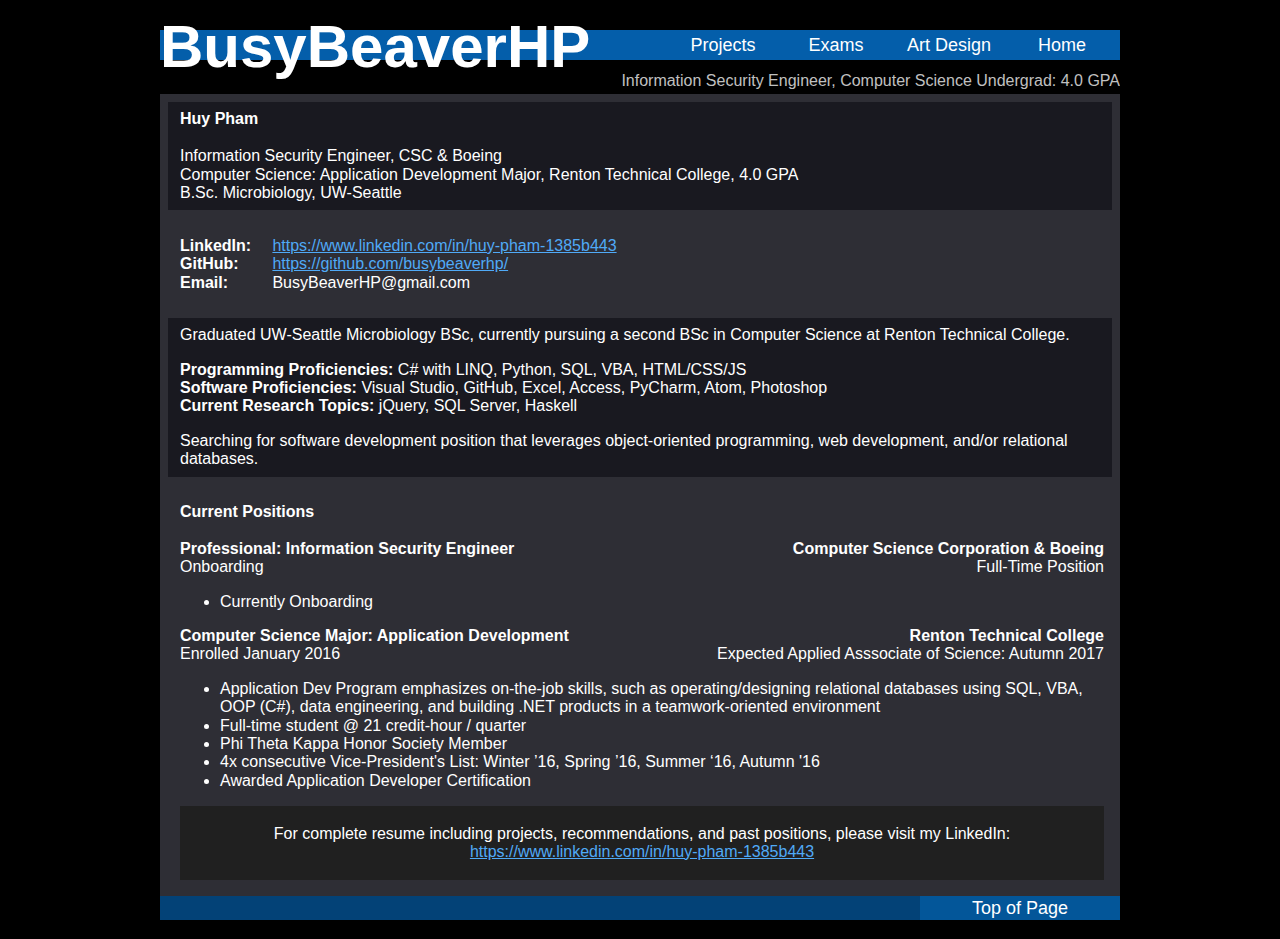
<file: index.html>
﻿<!DOCTYPE html>

<html lang="en" xmlns="http://www.w3.org/1999/xhtml">
<head>
    <meta charset="utf-8" />
    <link rel="stylesheet" type="text/css" href="css/normalize.css">
    <link rel="stylesheet" type="text/css" href="css/style.css">
    <script src="js/main.js"></script>
    <title>index.html</title>
</head>
<body onload="intitializePage();">
<div id="wrapper">
    <div id="header">
        <div id="headerstreak"></div>
        <p style="font-size: 12px; z-index: 10;"></p><strong>BusyBeaverHP</strong>
        <button class="btnhead" style="right: 342px;" onclick="return loadProjects()">Projects</button>
        <button class="btnhead" style="right: 229px;" onclick="return loadPageWhite(exam145)">Exams</button>
        <button class="btnhead" style="right: 116px;" onclick="return loadArt()">Art Design</button>
        <button class="btnhead" style="right: 3px;" onclick="location.href = 'https://busybeaverhp.github.io/';">Home</button>
    </div>
    <div id="headerslogan">
        Information Security Engineer, Computer Science Undergrad: 4.0 GPA
        <p style="font-size: 4px;"></p>
    </div>
    <div id="content">
        <div id="contentbody">
            <div style="box-sizing: border-box; padding: 8px 8px 8px 12px; background: #030303; background-color: rgba(24, 24, 32, 0.95);">
                <strong>Huy Pham</strong><br /><br/>
                Information Security Engineer, CSC & Boeing<br/>
                Computer Science: Application Development Major, Renton Technical College, 4.0 GPA<br />
                B.Sc. Microbiology, UW-Seattle<br />
            </div>
            <br/>
            <div style="box-sizing: border-box; height: auto; overflow: hidden; padding: 8px 8px 8px 12px; ">
                <div style="float: left; width: 10%; font-weight: bold;">
                    LinkedIn:<br />
                    GitHub:<br />
                    Email:<br />
                </div>
                <div style="float: right; width: 90%;">
                    <a href="https://www.linkedin.com/in/huy-pham-1385b443" target="_blank">https://www.linkedin.com/in/huy-pham-1385b443</a><br />
                    <a href="https://github.com/busybeaverhp/" target="_blank">https://github.com/busybeaverhp/</a><br />
                    BusyBeaverHP@gmail.com<br />
                </div>
            </div>
            <br />
            <div style="box-sizing: border-box; padding: 8px 8px 8px 12px; background: #030303; background-color: rgba(24, 24, 32, 0.95); ">

                Graduated UW-Seattle Microbiology BSc, currently pursuing a second BSc in Computer Science at Renton Technical College.
                <p>
                    <strong>Programming Proficiencies:</strong> C# with LINQ, Python, SQL, VBA, HTML/CSS/JS<br />
                    <strong>Software Proficiencies:</strong> Visual Studio, GitHub, Excel, Access, PyCharm, Atom, Photoshop<br />
                    <strong>Current Research Topics:</strong> jQuery, SQL Server, Haskell
                </p>
                Searching for software development position that leverages object-oriented programming, web development, and/or relational databases.
            </div>
            <br/>
            <div style="box-sizing: border-box; height: auto; overflow: hidden; padding: 8px 8px 8px 12px;">
                <strong>Current Positions</strong><br /><br />
                <div style="position: relative; width:100%; height: auto;">
                    <div style="float: left; width: 50%; height: auto;">
                        <strong>Professional: Information Security Engineer</strong><br />
                        Onboarding<br />
                    </div>
                    <div style="float: right; text-align: right; width: 50%; height: auto;">
                        <strong>Computer Science Corporation & Boeing</strong><br />
                        Full-Time Position<br />
                    </div>
                    <div style="width: 100%; height: auto;">
                        <br /><br />
                        <ul>
                            <li>Currently Onboarding</li>
                        </ul>
                    </div>
                </div>
                <div style="position: relative; width:100%; height: auto;">
                    <div style="float: left; width: 50%; height: auto;">
                        <strong>Computer Science Major: Application Development</strong><br />
                        Enrolled January 2016<br />
                    </div>
                    <div style="float: right; text-align: right; width: 50%; height: auto;">
                        <strong>Renton Technical College</strong><br />
                        Expected Applied Asssociate of Science: Autumn 2017<br />
                    </div>
                    <div style="width: 100%; height: auto;">
                        <br /><br />
                        <ul>
                            <li>Application Dev Program emphasizes on-the-job skills, such as operating/designing relational databases using SQL, VBA, OOP (C#), data engineering, and building .NET products in a teamwork-oriented environment</li>
                            <li>Full-time student @ 21 credit-hour / quarter</li>
                            <li>Phi Theta Kappa Honor Society Member</li>
                            <li>4x consecutive Vice-President's List: Winter ’16, Spring ’16, Summer ‘16, Autumn '16</li>
                            <li>Awarded Application Developer Certification</li>
                        </ul>
                    </div>
                </div>
                <div style="text-align: center; background-color: #202020;">
                    <br />
                    For complete resume including projects, recommendations, and past positions, please visit my LinkedIn:<br />
                    <a href="https://www.linkedin.com/in/huy-pham-1385b443" target="_blank">https://www.linkedin.com/in/huy-pham-1385b443</a><br />
                    <br />
                </div>
            </div>
        </div>
        <div id="footer">
            <button class="btnfoot" onclick="topOfPage();">Top of Page</button>
        </div>
        <br />
    </div>
</div>
</body>
</html>
</file>
<file: css/style.css>
﻿body { 
    background-image: url('https://raw.githubusercontent.com/busybeaverhp/busybeaverhp.github.io/master/images/bgImage.png');
    background-size: contain;
    background-repeat: no-repeat;
    background-attachment: fixed;
    background-position: center;
    background-color: black;
}
a {
    color: #50aaf7;
}
a:link {
    color: #50aaf7;
}
a:visited {
    color: #045eaa;
}
a:hover {
    color: #045eaa;
}
a:active {
    color: white;
}

#wrapper {
    width: 960px;
    margin-left:auto;
    margin-right:auto;
    overflow-y: auto;
    overflow-x: auto;
    color: #C0C0C0;
    margin: 0 auto;
}
#header {
    width: 100%;
    height: 60px;
    font-size:60px;
    position: relative;
    color: white;
    z-index: 10;
}
#headerstreak{
    width: 100%;
    height: 30px;
    background-color:#045eaa;
    position: absolute;
    top: 30%;
    z-index: -1;
}
.btnhead {
    position: absolute;
    width: 110px;    
    top: 35%;
    padding: 2px 2px 2px 2px;

    background-color:#045eaa;
    font-size: 18px;
    color: #ffffff; 
    text-decoration: none;
    text-align: center;
    
    border: solid #000000 0; 
    z-index: 10;
}
.btnhead:hover {
  background: #50AAF7;
  text-decoration: none;
}
#headerslogan {
    width: 100%;
    height: auto;
    text-align: right;
}
#content {
    width: 100%;
    height: auto;
}
#contentbody {
    width: 100%;
    height: auto;
    overflow: hidden;
    padding: 8px 8px 8px 8px;
    box-sizing:border-box;

    font-size:16px;
    color: white;

    background: #404040;
    background: rgba(48, 48, 56, 0.95);
}
#footer {
    width: 100%;
    height: auto;
    color: white;
    background-color:#034277;
    text-align: right;
    vertical-align: middle;
}
.btnfoot {
    position: relative;
    width: 200px;    
    top: 35%;
    padding: 2px 2px 2px 2px;

    font-size: 18px;
    color: #ffffff; 
    text-decoration: none;
    text-align: center;
    
    border: solid #000000 0;
    background: #035699; 
}
.btnfoot:hover {
  background: #068BF7;
  text-decoration: none;
}
</file>
